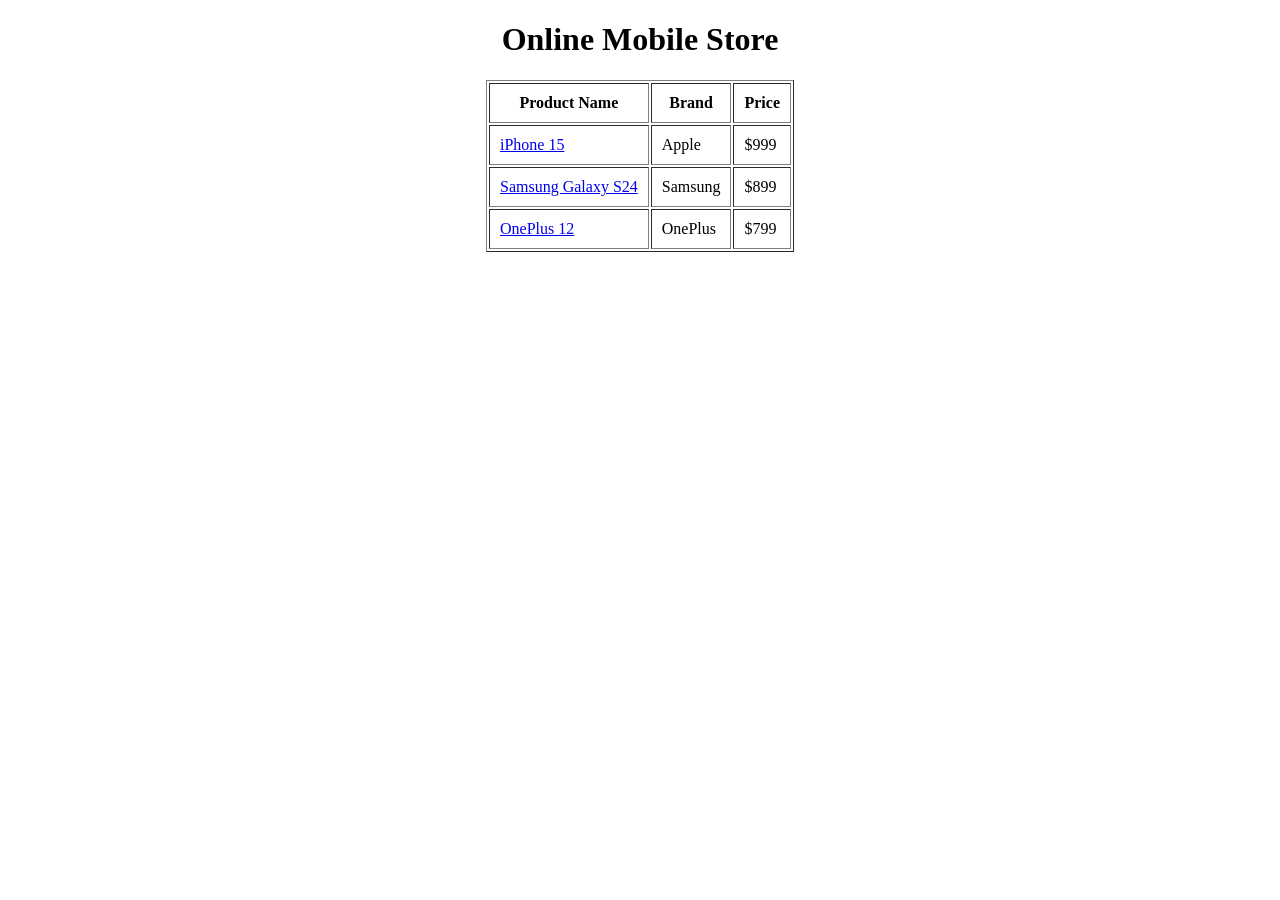
<file: week1/index.html>
<!DOCTYPE html>
<html>
<head>
    <title>Online Mobile Store</title>
</head>
<body>

    <h1 align="center">Online Mobile Store</h1>

    <table border="1" align="center" cellpadding="10">
        <tr>
            <th>Product Name</th>
            <th>Brand</th>
            <th>Price</th>
        </tr>

        <tr>
            <td><a href="iphone15.html">iPhone 15</a></td>
            <td>Apple</td>
            <td>$999</td>
        </tr>

        <tr>
            <td><a href="samsungs24.html">Samsung Galaxy S24</a></td>
            <td>Samsung</td>
            <td>$899</td>
        </tr>

        <tr>
            <td><a href="oneplus12.html">OnePlus 12</a></td>
            <td>OnePlus</td>
            <td>$799</td>
        </tr>

    </table>

</body>
</html>
</file>
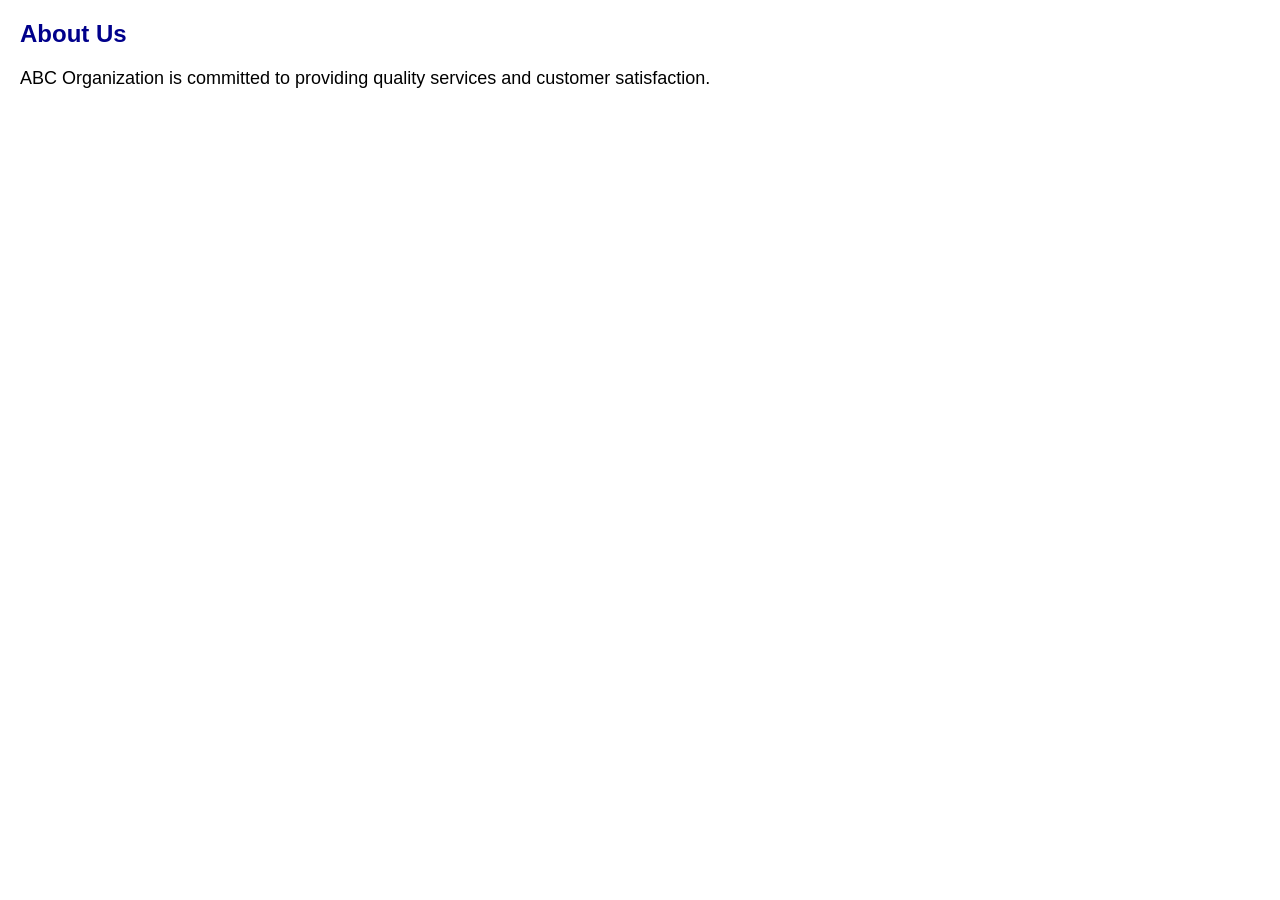
<file: week2/about.html>
<!DOCTYPE html>
<html>
<head>
<link rel="stylesheet" href="style.css">
</head>

<body>

<h2>About Us</h2>

<p>ABC Organization is committed to providing quality services and customer satisfaction.</p>

</body>
</html>
</file>
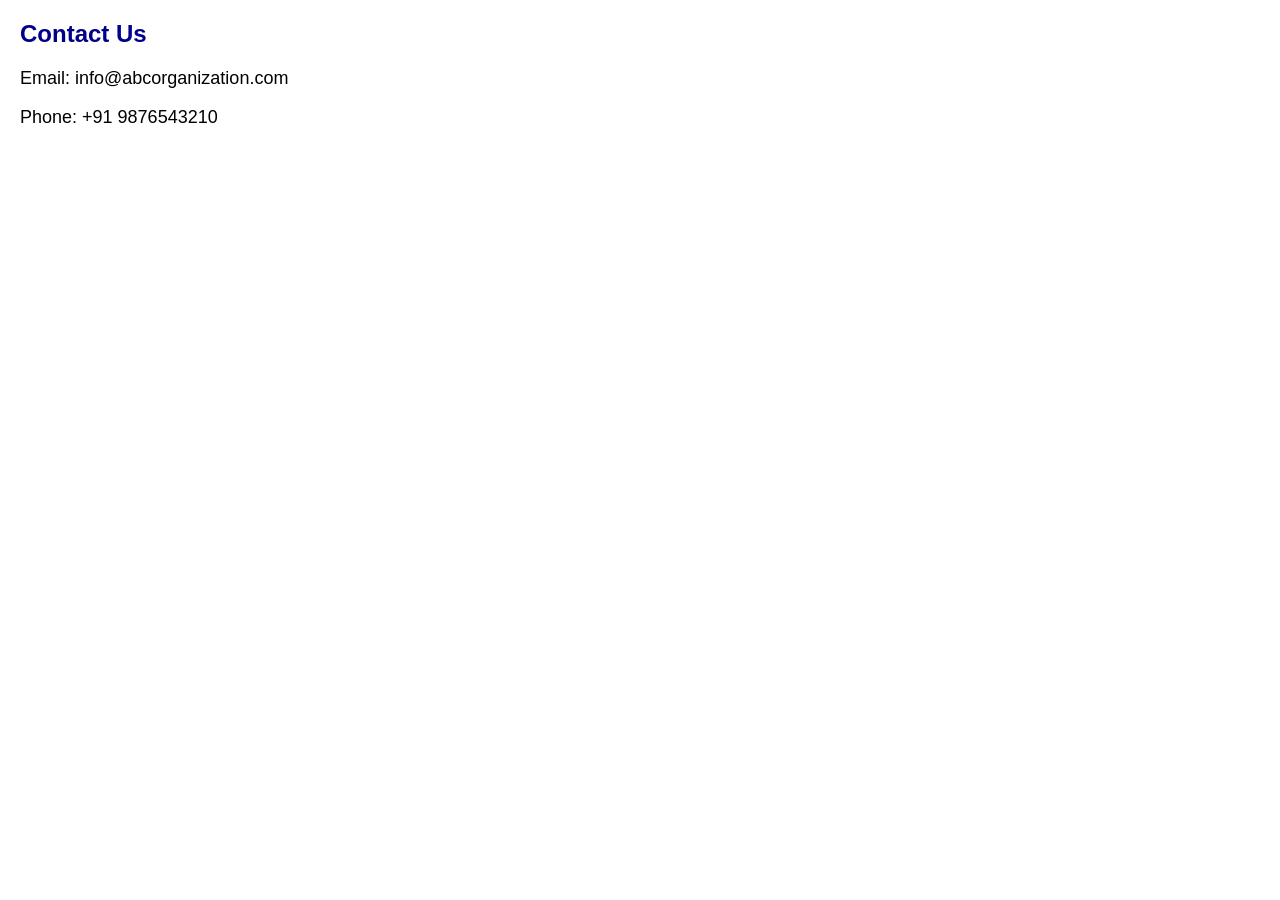
<file: week2/contact.html>
<!DOCTYPE html>
<html>
<head>
<link rel="stylesheet" href="style.css">
</head>

<body>

<h2>Contact Us</h2>

<p>Email: info@abcorganization.com</p>
<p>Phone: +91 9876543210</p>

</body>
</html>
</file>
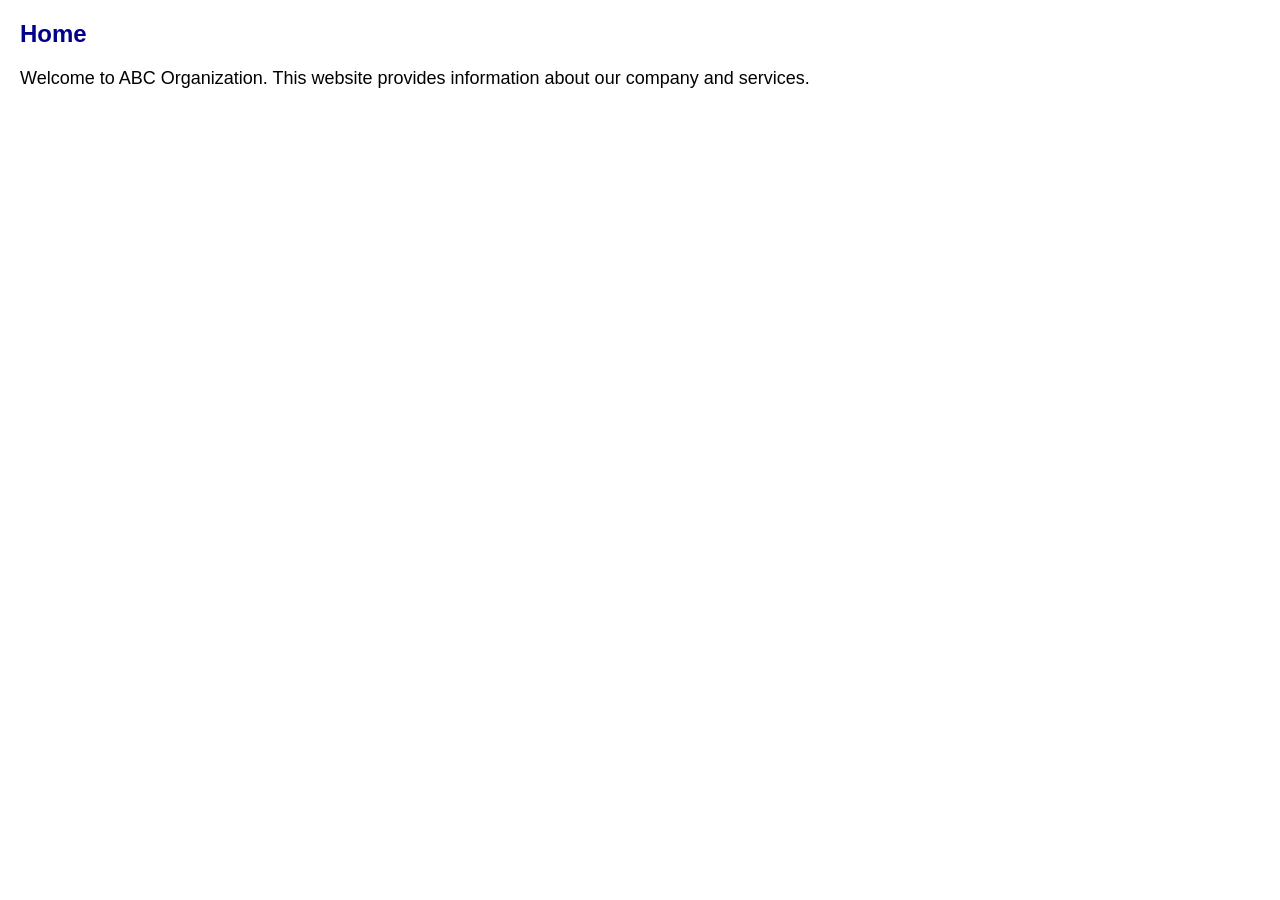
<file: week2/home.html>
<!DOCTYPE html>
<html>
<head>
<link rel="stylesheet" href="style.css">
</head>

<body>

<h2>Home</h2>

<p>Welcome to ABC Organization. This website provides information about our company and services.</p>

</body>
</html>
</file>
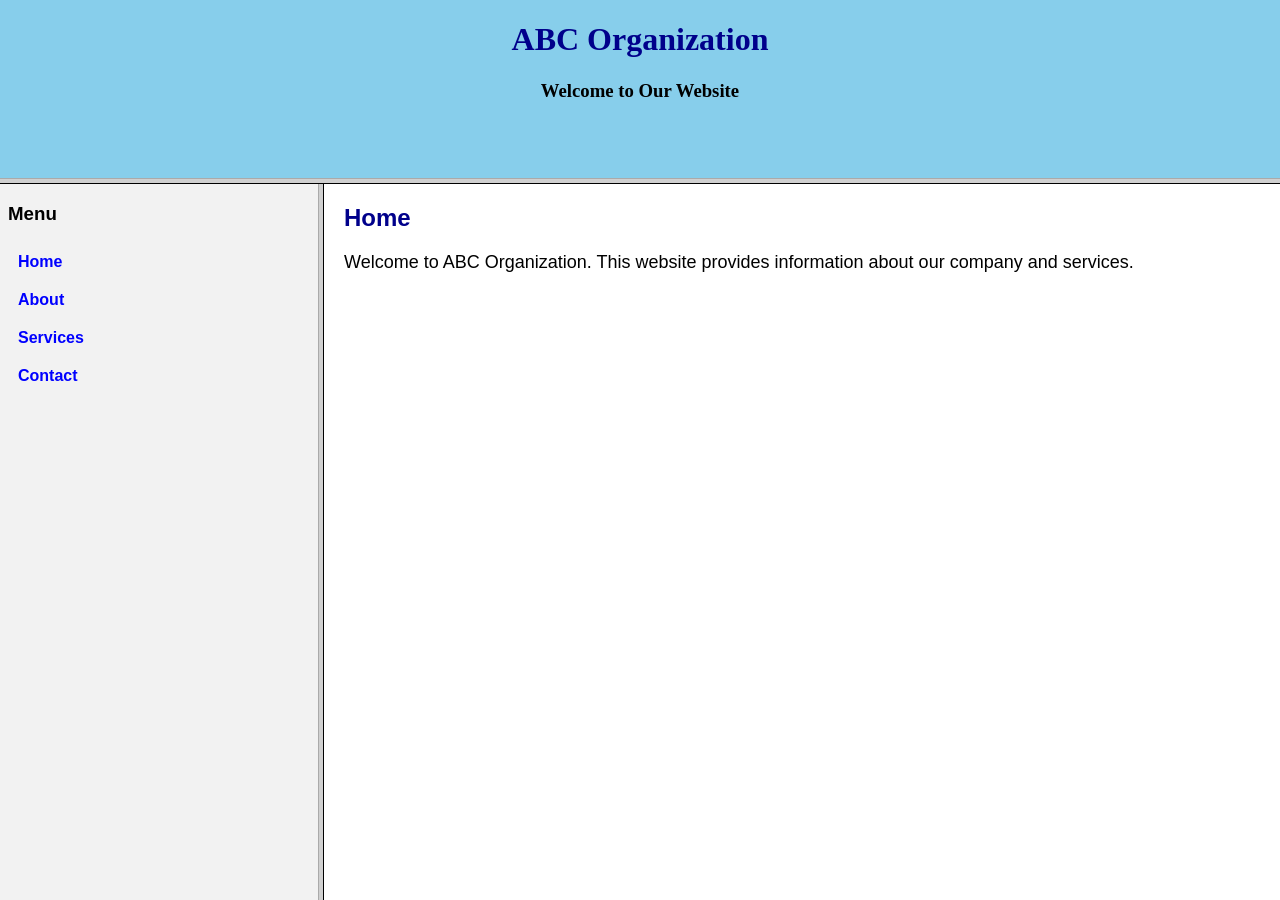
<file: week2/index1.html>
<!DOCTYPE html>
<html>
<head>
    <title>ABC Organization</title>
</head>

<frameset rows="20%,80%">
    <!-- Frame-1 -->
    <frame src="title.html" name="titleFrame" noresize>

    <frameset cols="25%,75%">
        <!-- Frame-2 -->
        <frame src="menu.html" name="menuFrame" noresize>

        <!-- Frame-3 -->
        <frame src="home.html" name="contentFrame">
    </frameset>

</frameset>

</html>
</file>
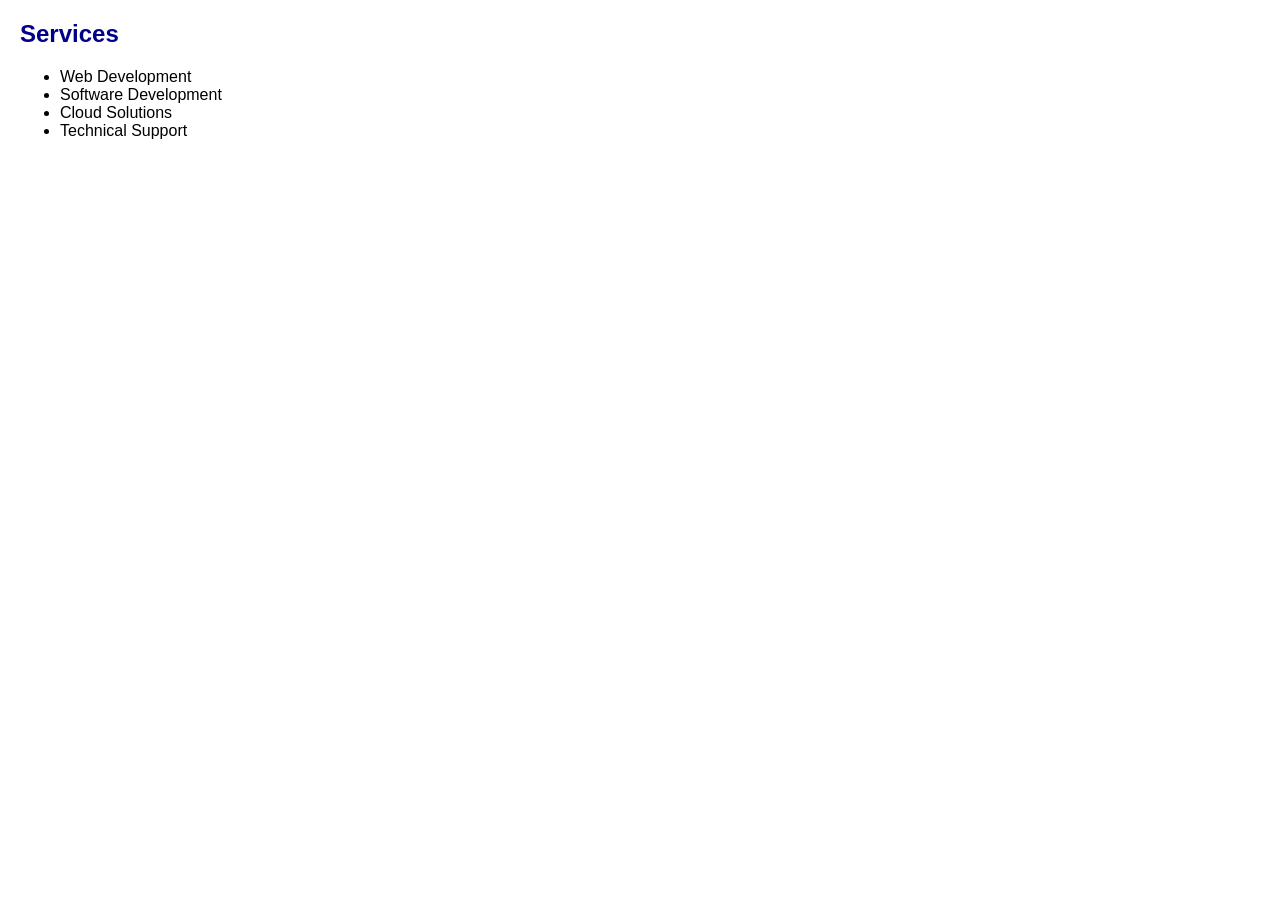
<file: week2/services.html>
<!DOCTYPE html>
<html>
<head>
<link rel="stylesheet" href="style.css">
</head>

<body>

<h2>Services</h2>

<ul>
    <li>Web Development</li>
    <li>Software Development</li>
    <li>Cloud Solutions</li>
    <li>Technical Support</li>
</ul>

</body>
</html>
</file>
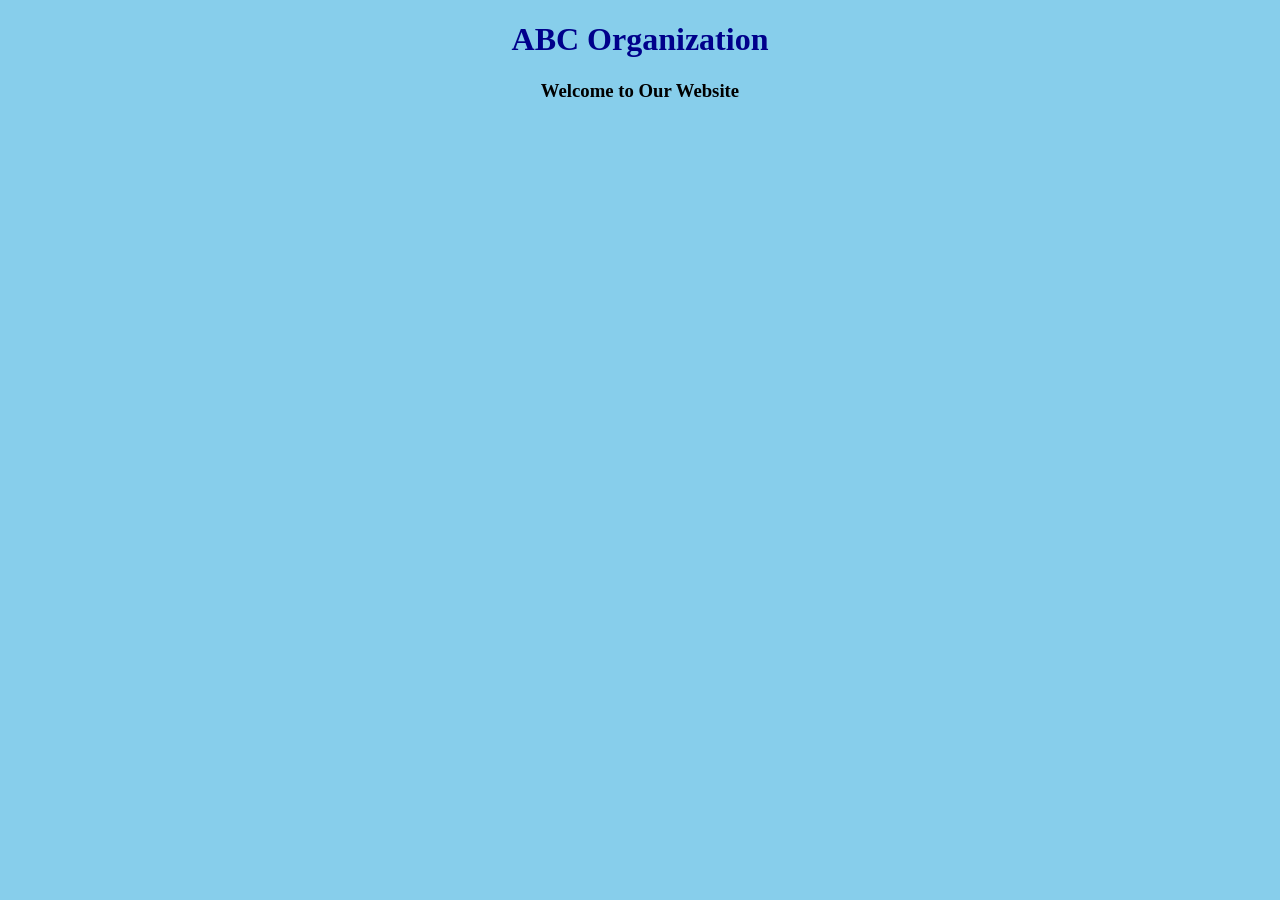
<file: week2/title.html>
<!DOCTYPE html>
<html>
<body style="background-color:skyblue; text-align:center;">

<h1 style="color:darkblue;">ABC Organization</h1>
<h3 style="color:black;">Welcome to Our Website</h3>

</body>
</html>
</file>
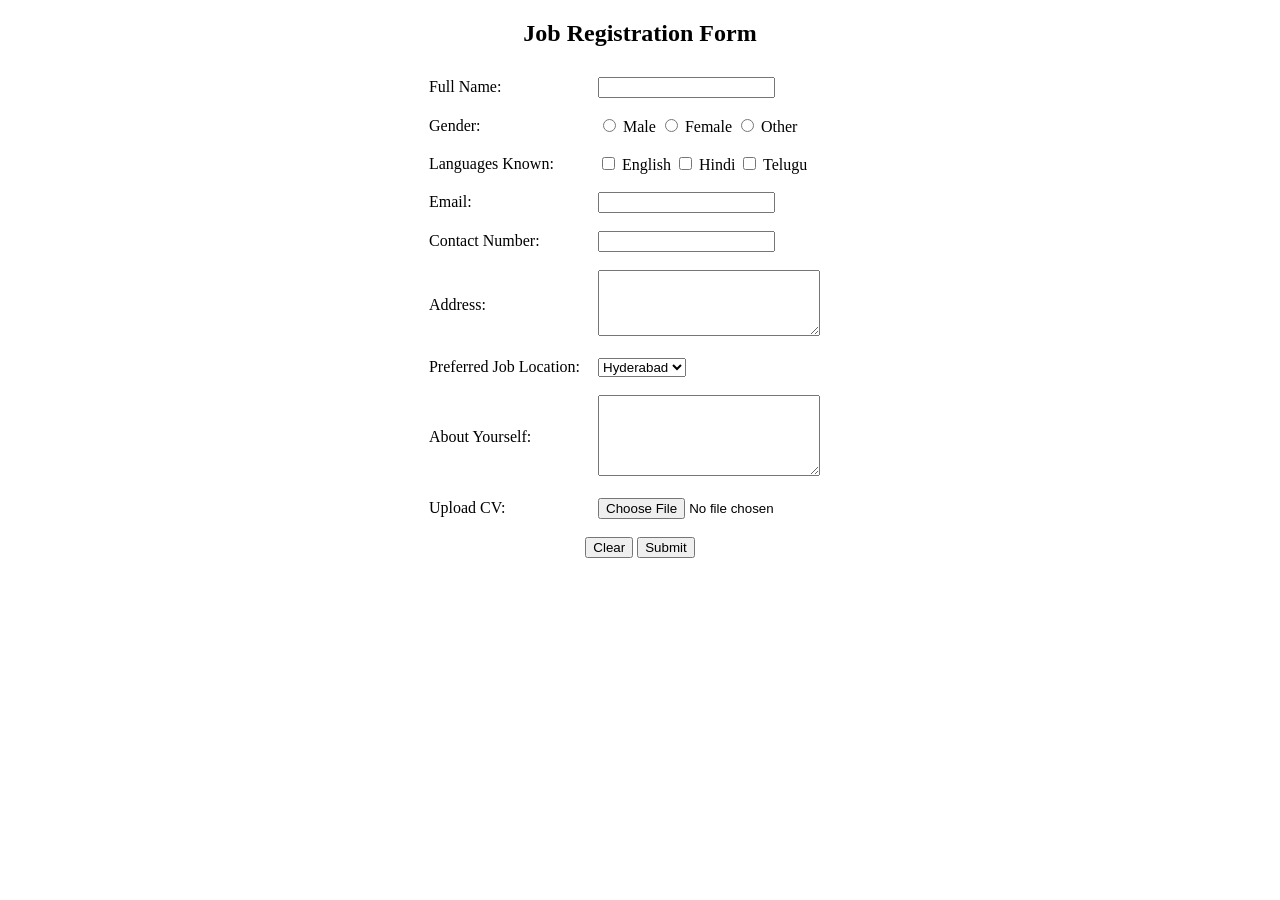
<file: week3/registration.html>
<!DOCTYPE html>
<html>
<head>
    <title>Job Registration Form</title>
</head>
<body>

<h2 align="center">Job Registration Form</h2>

<form>

<table align="center" cellpadding="8">

<tr>
    <td>Full Name:</td>
    <td><input type="text" name="name" required></td>
</tr>

<tr>
    <td>Gender:</td>
    <td>
        <input type="radio" name="gender" value="Male"> Male
        <input type="radio" name="gender" value="Female"> Female
        <input type="radio" name="gender" value="Other"> Other
    </td>
</tr>

<tr>
    <td>Languages Known:</td>
    <td>
        <input type="checkbox" name="lang" value="English"> English
        <input type="checkbox" name="lang" value="Hindi"> Hindi
        <input type="checkbox" name="lang" value="Telugu"> Telugu
    </td>
</tr>

<tr>
    <td>Email:</td>
    <td><input type="email" name="email" required></td>
</tr>

<tr>
    <td>Contact Number:</td>
    <td><input type="tel" name="phone"></td>
</tr>

<tr>
    <td>Address:</td>
    <td>
        <textarea name="address" rows="4" cols="25"></textarea>
    </td>
</tr>

<tr>
    <td>Preferred Job Location:</td>
    <td>
        <select name="location">
            <option>Hyderabad</option>
            <option>Bengaluru</option>
            <option>Chennai</option>
            <option>Mumbai</option>
            <option>Delhi</option>
        </select>
    </td>
</tr>

<tr>
    <td>About Yourself:</td>
    <td>
        <textarea name="about" rows="5" cols="25"></textarea>
    </td>
</tr>

<tr>
    <td>Upload CV:</td>
    <td><input type="file" name="cv"></td>
</tr>

<tr>
    <td colspan="2" align="center">
        <input type="reset" value="Clear">
        <input type="submit" value="Submit">
    </td>
</tr>

</table>

</form>

</body>
</html>
</file>
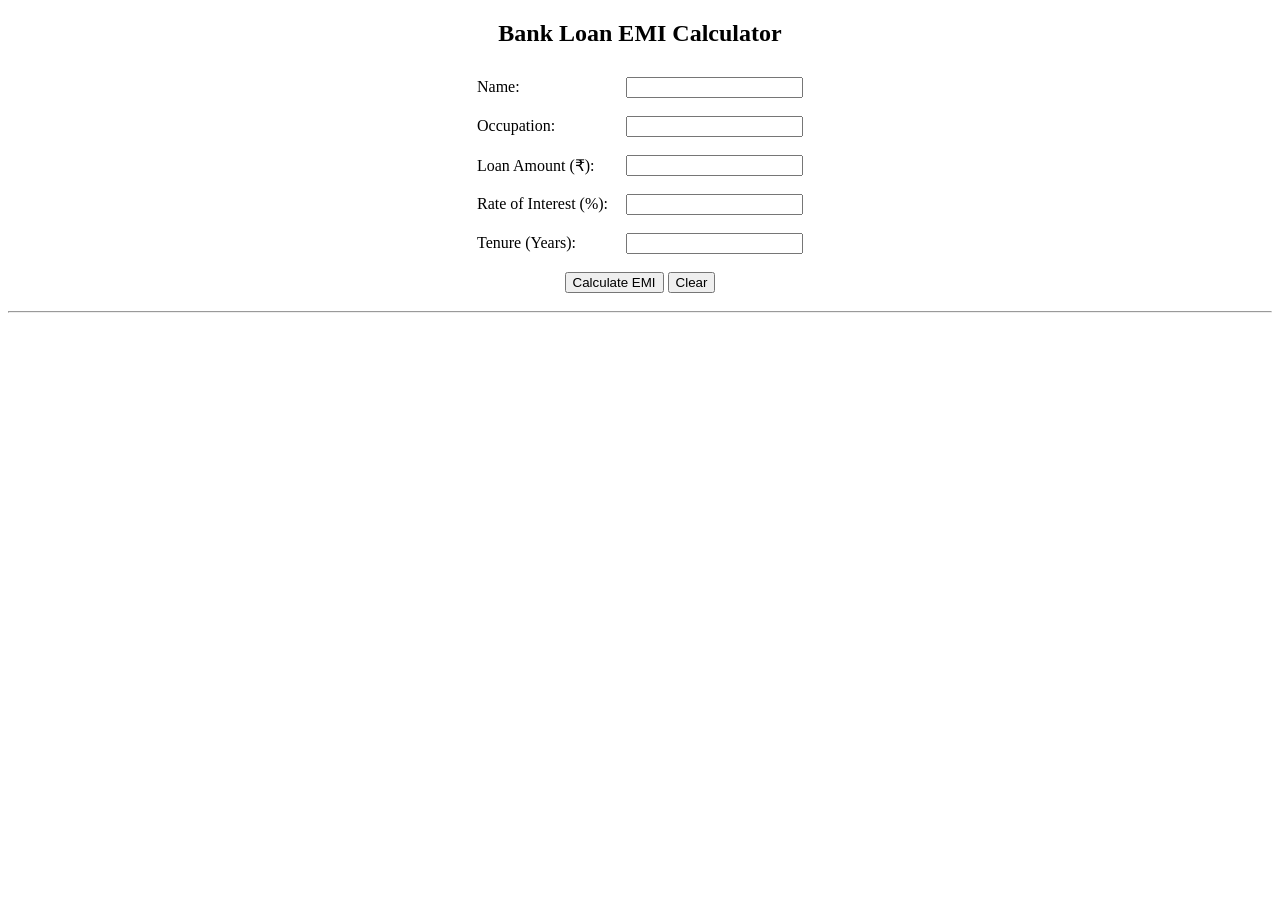
<file: week4/calculateemi.html>
<!DOCTYPE html>
<html>
<head>
    <title>Bank Loan EMI Calculator</title>

    <script>
        function calculateEMI() {

            var name = document.getElementById("name").value;
            var occupation = document.getElementById("occupation").value;
            var loan = parseFloat(document.getElementById("loan").value);
            var rate = parseFloat(document.getElementById("rate").value);
            var years = parseFloat(document.getElementById("years").value);

            var r = rate / (12 * 100);     // Monthly interest rate
            var n = years * 12;            // Number of months

            var emi = (loan * r * Math.pow(1 + r, n)) /
                      (Math.pow(1 + r, n) - 1);

            document.getElementById("result").innerHTML =
                "<h3>Loan Details</h3>" +
                "<b>Name:</b> " + name + "<br>" +
                "<b>Occupation:</b> " + occupation + "<br>" +
                "<b>Loan Amount:</b> ₹" + loan + "<br>" +
                "<b>Rate of Interest:</b> " + rate + "%<br>" +
                "<b>Tenure:</b> " + years + " Years<br><br>" +
                "<b>Monthly EMI: ₹" + emi.toFixed(2) + "</b>";

            return false;
        }
    </script>

</head>

<body>

<h2 align="center">Bank Loan EMI Calculator</h2>

<form onsubmit="return calculateEMI();">

<table align="center" cellpadding="8">

<tr>
    <td>Name:</td>
    <td><input type="text" id="name" required></td>
</tr>

<tr>
    <td>Occupation:</td>
    <td><input type="text" id="occupation" required></td>
</tr>

<tr>
    <td>Loan Amount (₹):</td>
    <td><input type="number" id="loan" required></td>
</tr>

<tr>
    <td>Rate of Interest (%):</td>
    <td><input type="number" id="rate" step="0.01" required></td>
</tr>

<tr>
    <td>Tenure (Years):</td>
    <td><input type="number" id="years" required></td>
</tr>

<tr>
    <td colspan="2" align="center">
        <input type="submit" value="Calculate EMI">
        <input type="reset" value="Clear">
    </td>
</tr>

</table>

</form>

<hr>

<div id="result" align="center"></div>

</body>
</html>
</file>
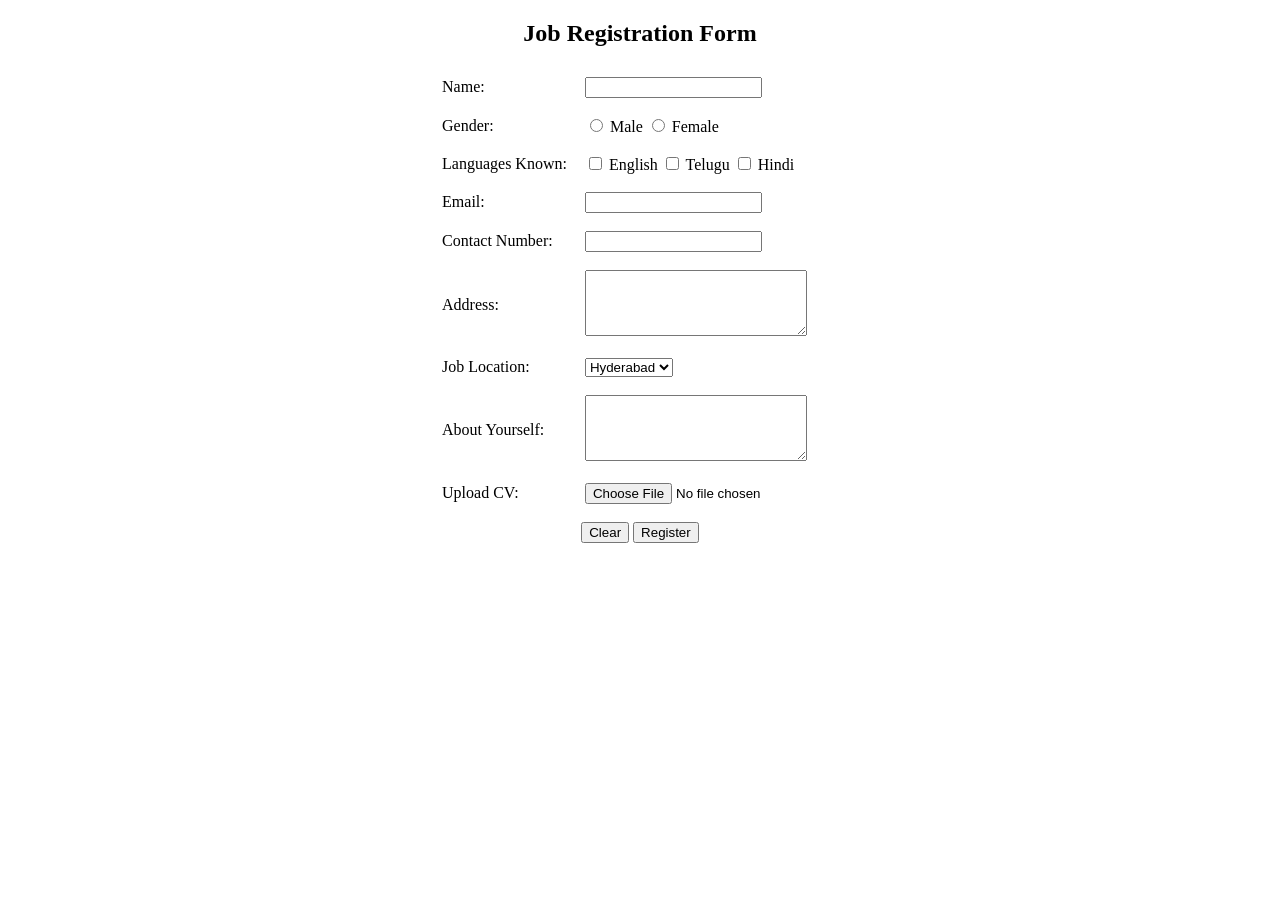
<file: week5/jobregistration.html>
<!DOCTYPE html>
<html>
<head>
    <title>Job Registration Form Validation</title>

    <script>
        function validateForm() {

            var name = document.getElementById("name").value;
            var email = document.getElementById("email").value;
            var phone = document.getElementById("phone").value;

            // Regular Expressions
            var namePattern = /^[A-Za-z ]+$/;
            var emailPattern = /^[A-Za-z0-9._%+-]+@[A-Za-z0-9.-]+\.[A-Za-z]{2,}$/;
            var phonePattern = /^[6-9][0-9]{9}$/;

            if (!namePattern.test(name)) {
                alert("Invalid Name! Name should contain only alphabets and spaces.");
                return false;
            }

            if (!emailPattern.test(email)) {
                alert("Invalid Email Address!");
                return false;
            }

            if (!phonePattern.test(phone)) {
                alert("Invalid Contact Number! Enter a valid 10-digit mobile number.");
                return false;
            }

            alert("Registered Successfully");
            return true;
        }
    </script>

</head>

<body>

<h2 align="center">Job Registration Form</h2>

<form onsubmit="return validateForm();">

<table align="center" cellpadding="8">

<tr>
    <td>Name:</td>
    <td><input type="text" id="name" required></td>
</tr>

<tr>
    <td>Gender:</td>
    <td>
        <input type="radio" name="gender"> Male
        <input type="radio" name="gender"> Female
    </td>
</tr>

<tr>
    <td>Languages Known:</td>
    <td>
        <input type="checkbox"> English
        <input type="checkbox"> Telugu
        <input type="checkbox"> Hindi
    </td>
</tr>

<tr>
    <td>Email:</td>
    <td><input type="text" id="email" required></td>
</tr>

<tr>
    <td>Contact Number:</td>
    <td><input type="text" id="phone" required></td>
</tr>

<tr>
    <td>Address:</td>
    <td><textarea rows="4" cols="25"></textarea></td>
</tr>

<tr>
    <td>Job Location:</td>
    <td>
        <select>
            <option>Hyderabad</option>
            <option>Bengaluru</option>
            <option>Chennai</option>
            <option>Mumbai</option>
        </select>
    </td>
</tr>

<tr>
    <td>About Yourself:</td>
    <td><textarea rows="4" cols="25"></textarea></td>
</tr>

<tr>
    <td>Upload CV:</td>
    <td><input type="file"></td>
</tr>

<tr>
    <td colspan="2" align="center">
        <input type="reset" value="Clear">
        <input type="submit" value="Register">
    </td>
</tr>

</table>

</form>

</body>
</html>
</file>
<file: week2/style.css>
body{
    font-family: Arial, sans-serif;
    background-color:white;
    margin:20px;
}

h2{
    color:darkblue;
}

p{
    font-size:18px;
}
</file>
